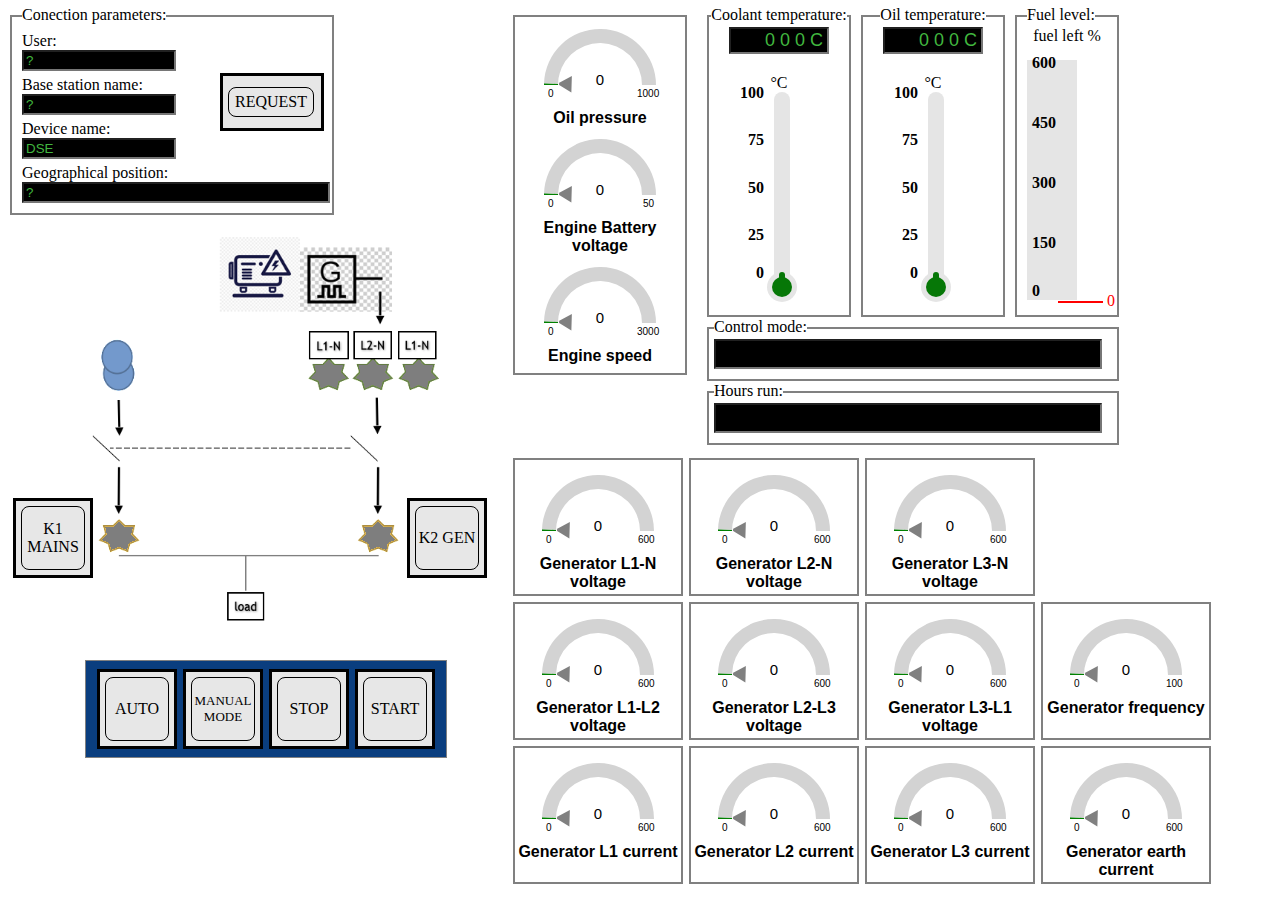
<file: dse/index.html>
<!doctype html>
<html lang="en">
<head>
  <meta charset="utf-8">
  <title>DSE</title>
  <base href="./">
  <meta name="viewport" content="width=device-width, initial-scale=1">
  <link rel="icon" type="image/x-icon" href="favicon.ico">
<link rel="stylesheet" href="styles.css"></head>
<body>
  <app-root></app-root>
<script src="runtime-es2015.js" type="module"></script><script src="runtime-es5.js" nomodule defer></script><script src="polyfills-es5.js" nomodule defer></script><script src="polyfills-es2015.js" type="module"></script><script src="vendor-es2015.js" type="module"></script><script src="vendor-es5.js" nomodule defer></script><script src="main-es2015.js" type="module"></script><script src="main-es5.js" nomodule defer></script></body>
</html>
</file>
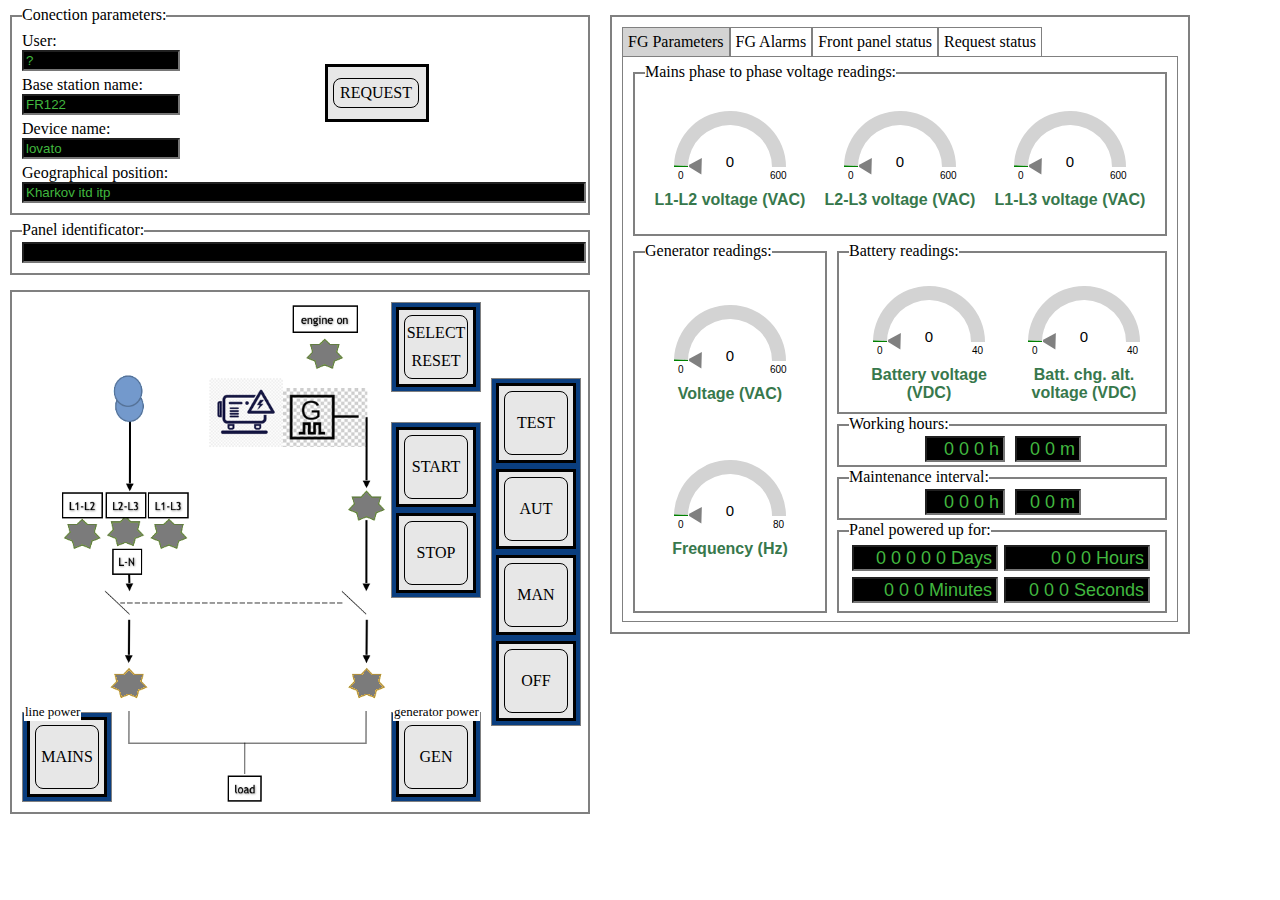
<file: lovato/index.html>
<!doctype html>
<html lang="en">
<head>
  <meta charset="utf-8">
  <title>Lovato</title>
  <base href="./">
  <meta name="viewport" content="width=device-width, initial-scale=1">
  <link rel="icon" type="image/x-icon" href="favicon.ico">
<link rel="stylesheet" href="styles.css"></head>
<body>
  <app-root></app-root>
<script src="runtime-es2015.js" type="module"></script><script src="runtime-es5.js" nomodule defer></script><script src="polyfills-es5.js" nomodule defer></script><script src="polyfills-es2015.js" type="module"></script><script src="vendor-es2015.js" type="module"></script><script src="vendor-es5.js" nomodule defer></script><script src="main-es2015.js" type="module"></script><script src="main-es5.js" nomodule defer></script></body>
</html>
</file>
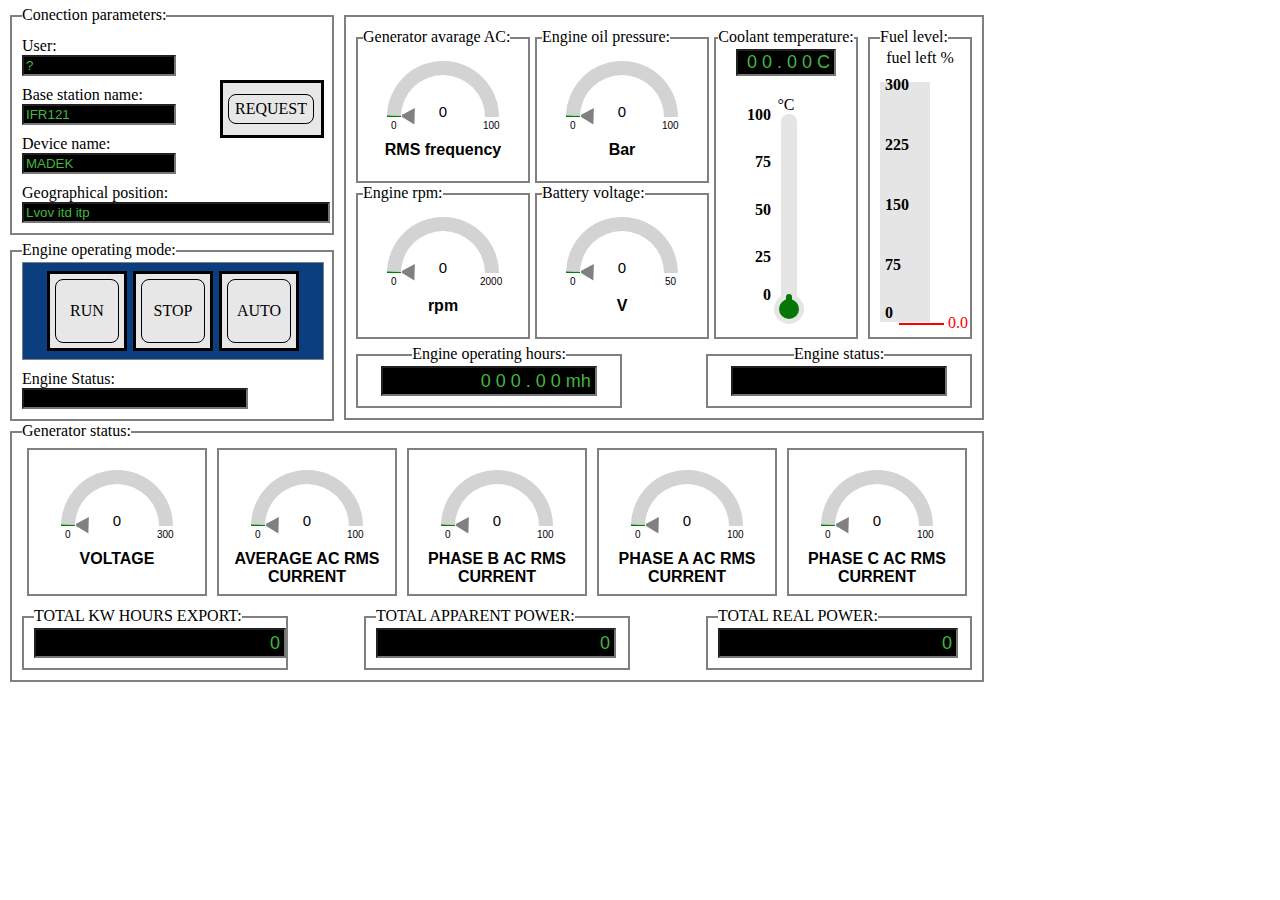
<file: madek/index.html>
<!doctype html>
<html lang="en">
<head>
  <meta charset="utf-8">
  <title>Madek</title>
  <base href="./">
  <meta name="viewport" content="width=device-width, initial-scale=1">
  <link rel="icon" type="image/x-icon" href="favicon.ico">
<link rel="stylesheet" href="styles.css"></head>
<body>
  <app-root></app-root>
<script src="runtime.js" defer></script><script src="polyfills.js" defer></script><script src="vendor.js" defer></script><script src="main.js" defer></script></body>
</html>
</file>
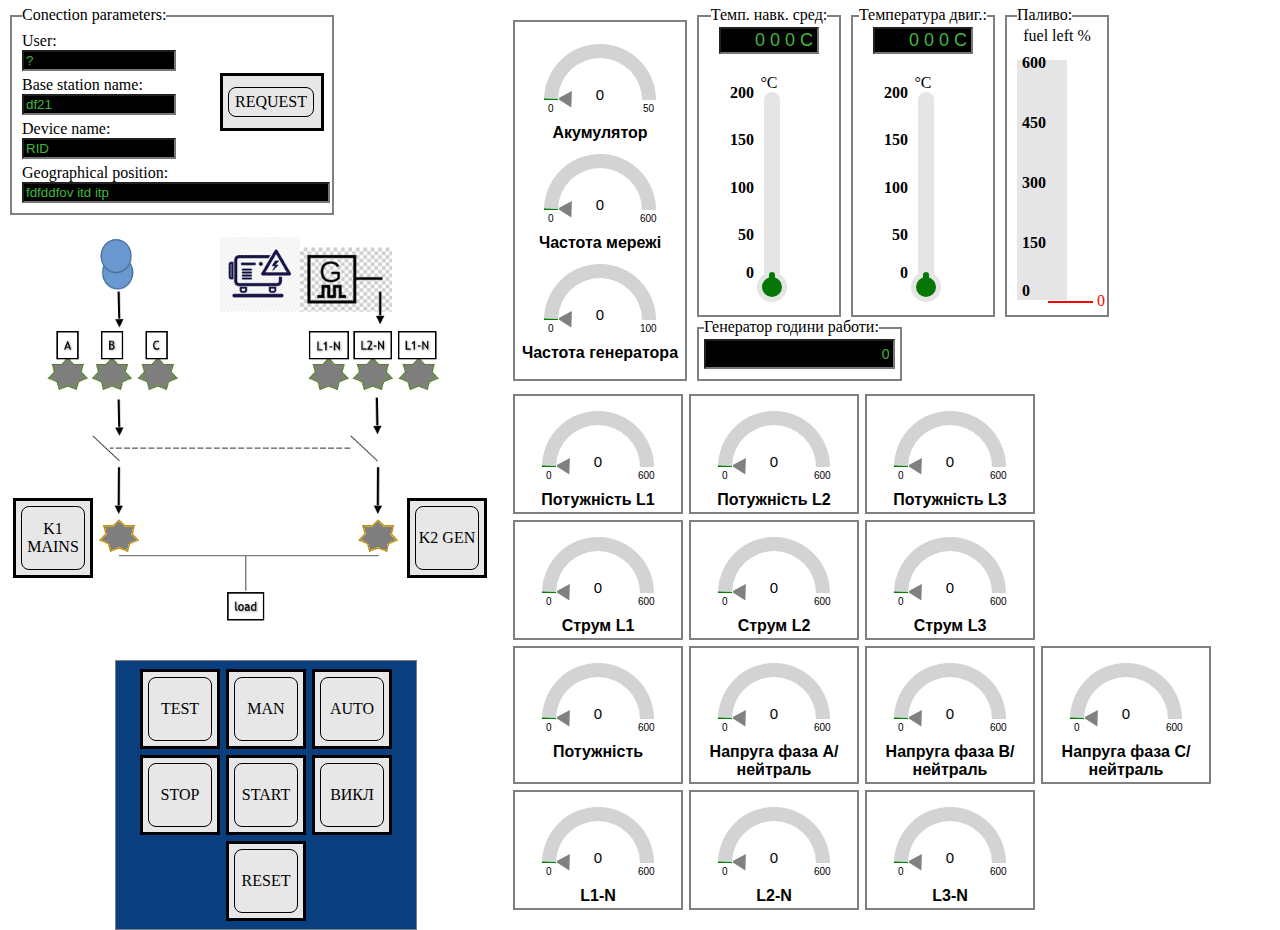
<file: rid/index.html>
<!doctype html>
<html lang="en">
<head>
  <meta charset="utf-8">
  <title>RID</title>
  <base href="./">
  <meta name="viewport" content="width=device-width, initial-scale=1">
  <link rel="icon" type="image/x-icon" href="favicon.ico">
<link rel="stylesheet" href="styles.css"></head>
<body>
  <app-root></app-root>
<script src="runtime.js" defer></script><script src="polyfills.js" defer></script><script src="vendor.js" defer></script><script src="main.js" defer></script></body>
</html>
</file>
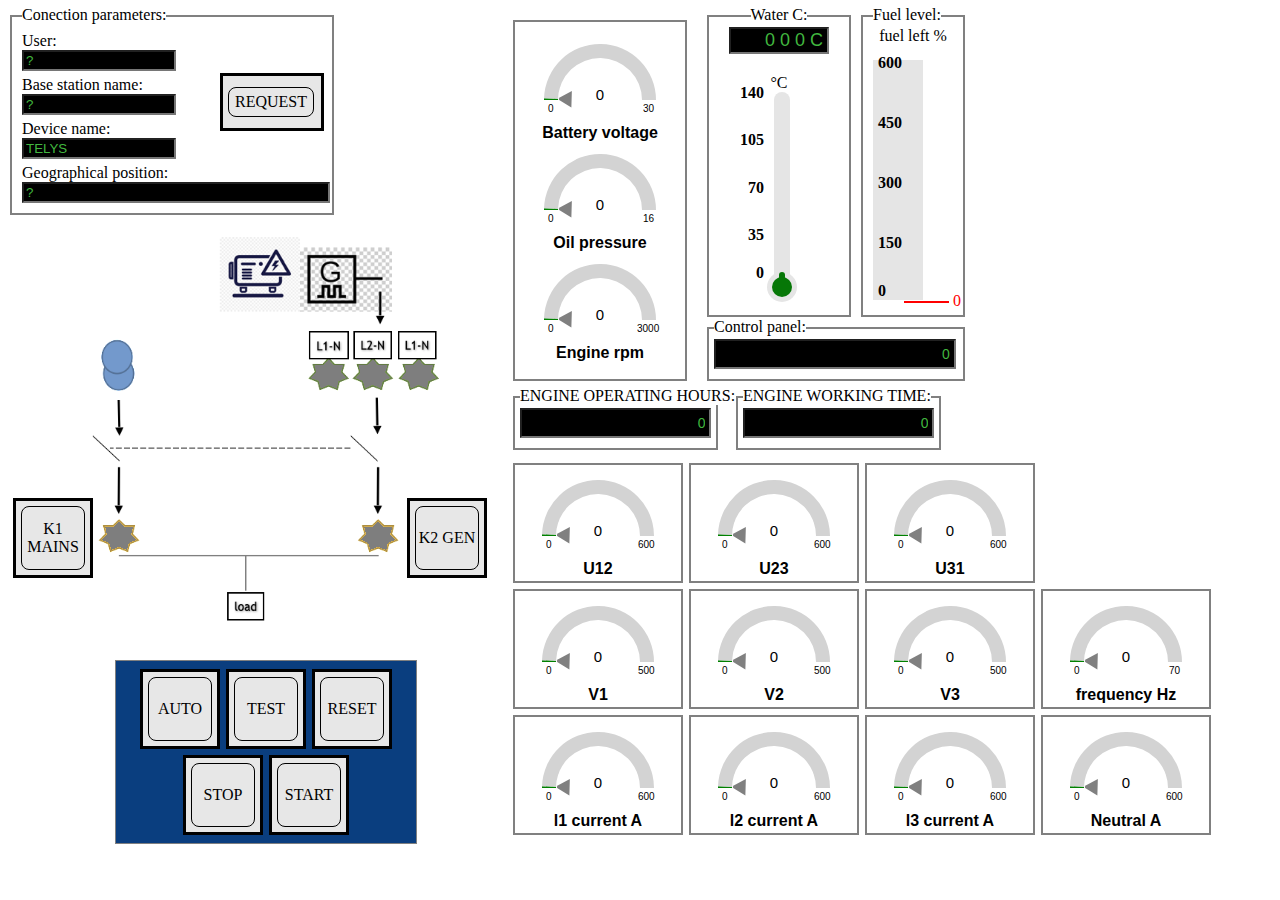
<file: telys/index.html>
<!doctype html>
<html lang="en">
<head>
  <meta charset="utf-8">
  <title>TELYS</title>
  <base href="./">
  <meta name="viewport" content="width=device-width, initial-scale=1">
  <link rel="icon" type="image/x-icon" href="favicon.ico">
<link rel="stylesheet" href="styles.css"></head>
<body>
  <app-root></app-root>
<script src="runtime-es2015.js" type="module"></script><script src="runtime-es5.js" nomodule defer></script><script src="polyfills-es5.js" nomodule defer></script><script src="polyfills-es2015.js" type="module"></script><script src="vendor-es2015.js" type="module"></script><script src="vendor-es5.js" nomodule defer></script><script src="main-es2015.js" type="module"></script><script src="main-es5.js" nomodule defer></script></body>
</html>
</file>
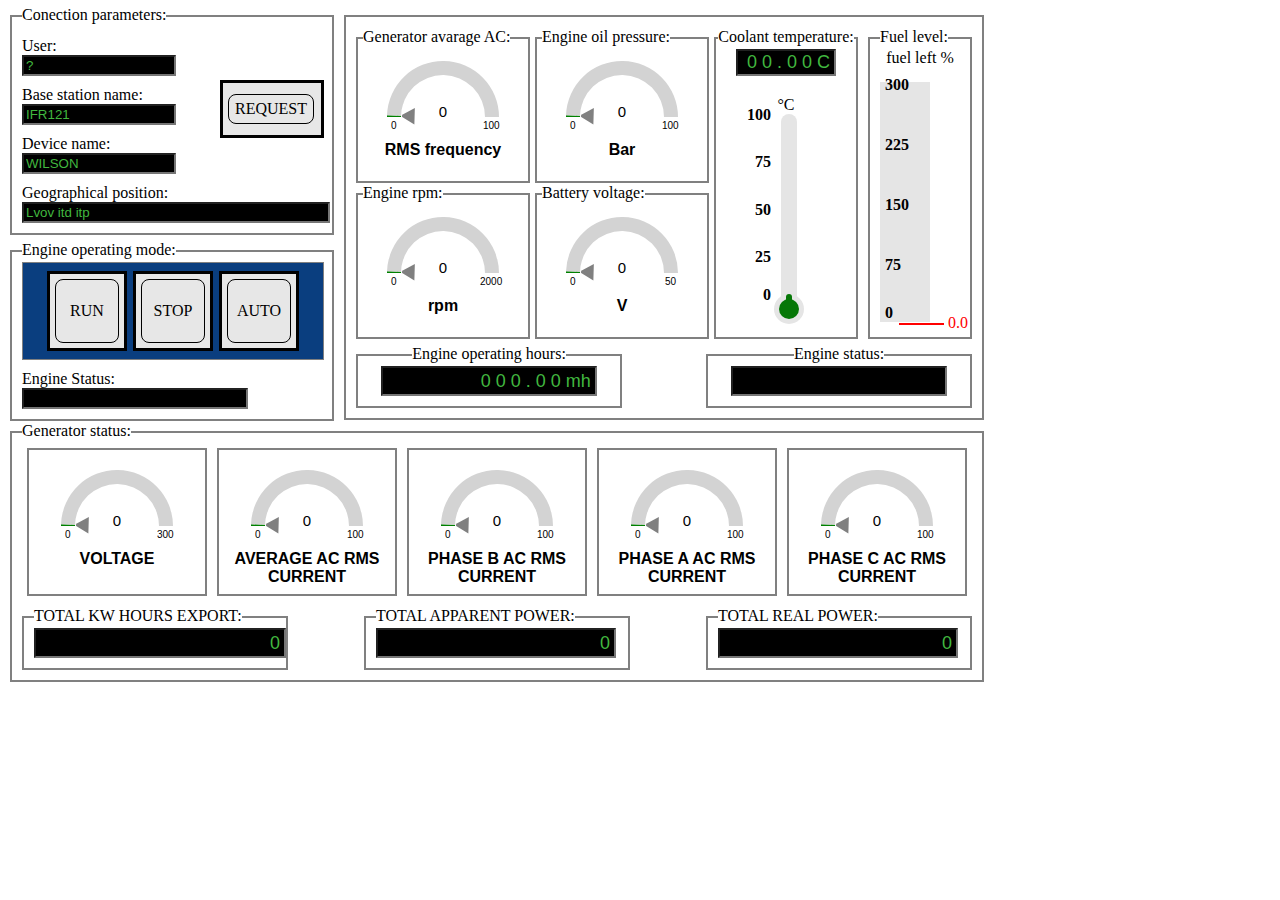
<file: wilson/index.html>
<!doctype html>
<html lang="en">
<head>
  <meta charset="utf-8">
  <title>Wilson</title>
  <base href="./">
  <meta name="viewport" content="width=device-width, initial-scale=1">
  <link rel="icon" type="image/x-icon" href="favicon.ico">
<link rel="stylesheet" href="styles.css"></head>
<body>
  <app-root></app-root>
<script src="runtime.js" defer></script><script src="polyfills.js" defer></script><script src="vendor.js" defer></script><script src="main.js" defer></script></body>
</html>
</file>
<file: dse/styles.css>
/* You can add global styles to this file, and also import other style files */
body {
  margin: 0;
}
.m-top-15 {
  margin-top: 15px;
}
.m-top-10 {
  margin-top: 10px;
}
.m-top-7 {
  margin-top: 7px;
}
.wrap {
  border: 2px solid gray;
  padding: 10px;
}
.wrap .title {
  position: absolute;
  margin-top: -21px;
  background: white;
}
.space {
  margin: 15px 10px;
}
.parameter-label {
  font-weight: 400;
  margin-top: 5px;
}
.parameter-value {
  width: 75%;
  background-color: black;
  color: #41B73F;
}
.parameter-value.full-width {
  width: 100%;
}
.digital-input {
  height: 24px;
  font-size: 18px;
  text-align: right;
  padding-right: 4px;
}
.flex-row {
  display: flex;
  flex-direction: row;
}
.flex-col {
  display: flex;
  flex-direction: column;
}
.flex-column {
  display: flex;
  flex-direction: column;
}
.full-width {
  width: 100%;
}
</file>
<file: lovato/styles.css>
/* You can add global styles to this file, and also import other style files */
body {
  margin: 0;
}
.m-top-15 {
  margin-top: 15px;
}
.m-top-10 {
  margin-top: 10px;
}
.m-top-5 {
  margin-top: 5px;
}
.content-wrapper {
  width: 556px;
  margin: 15px 10px;
}
.wrap {
  border: 2px solid gray;
  padding: 10px;
}
.wrap .title {
  position: absolute;
  margin-top: -21px;
  background: white;
}
.parameter-label {
  font-weight: 400;
  margin-top: 5px;
}
.parameter-value {
  width: 50%;
  background-color: black;
  color: #41B73F;
}
.parameter-value.full-width {
  width: 100%;
}
</file>
<file: madek/styles.css>
/* You can add global styles to this file, and also import other style files */
body {
  margin: 0;
}
.m-top-15 {
  margin-top: 15px;
}
.m-top-10 {
  margin-top: 10px;
}
.wrap {
  border: 2px solid gray;
  padding: 10px;
}
.wrap .title {
  position: absolute;
  margin-top: -21px;
  background: white;
}
.space {
  margin: 15px 10px;
}
.parameter-label {
  font-weight: 400;
  margin-top: 10px;
}
.parameter-value {
  width: 75%;
  background-color: black;
  color: #41B73F;
}
.parameter-value.full-width {
  width: 100%;
}
.digital-input {
  height: 24px;
  font-size: 18px;
  text-align: right;
  padding-right: 4px;
}
.flex-row {
  display: flex;
  flex-direction: row;
}
.flex-col {
  display: flex;
  flex-direction: column;
}
</file>
<file: rid/styles.css>
/* You can add global styles to this file, and also import other style files */
body {
  margin: 0;
}
.m-top-15 {
  margin-top: 15px;
}
.m-top-10 {
  margin-top: 10px;
}
.m-top-7 {
  margin-top: 7px;
}
.wrap {
  border: 2px solid gray;
  padding: 10px;
}
.wrap .title {
  position: absolute;
  margin-top: -21px;
  background: white;
}
.space {
  margin: 15px 10px;
}
.parameter-label {
  font-weight: 400;
  margin-top: 5px;
}
.parameter-value {
  width: 75%;
  background-color: black;
  color: #41B73F;
}
.parameter-value.full-width {
  width: 100%;
}
.digital-input {
  height: 24px;
  font-size: 18px;
  text-align: right;
  padding-right: 4px;
}
.flex-row {
  display: flex;
  flex-direction: row;
}
.flex-col {
  display: flex;
  flex-direction: column;
}
.flex-column {
  display: flex;
  flex-direction: column;
}
.full-width {
  width: 100%;
}
</file>
<file: telys/styles.css>
/* You can add global styles to this file, and also import other style files */
body {
  margin: 0;
}
.m-top-15 {
  margin-top: 15px;
}
.m-top-10 {
  margin-top: 10px;
}
.m-top-7 {
  margin-top: 7px;
}
.wrap {
  border: 2px solid gray;
  padding: 10px;
}
.wrap .title {
  position: absolute;
  margin-top: -21px;
  background: white;
}
.space {
  margin: 15px 10px;
}
.parameter-label {
  font-weight: 400;
  margin-top: 5px;
}
.parameter-value {
  width: 75%;
  background-color: black;
  color: #41B73F;
}
.parameter-value.full-width {
  width: 100%;
}
.digital-input {
  height: 24px;
  font-size: 18px;
  text-align: right;
  padding-right: 4px;
}
.flex-row {
  display: flex;
  flex-direction: row;
}
.flex-col {
  display: flex;
  flex-direction: column;
}
.flex-column {
  display: flex;
  flex-direction: column;
}
.full-width {
  width: 100%;
}
</file>
<file: wilson/styles.css>
/* You can add global styles to this file, and also import other style files */
body {
  margin: 0;
}
.m-top-15 {
  margin-top: 15px;
}
.m-top-10 {
  margin-top: 10px;
}
.wrap {
  border: 2px solid gray;
  padding: 10px;
}
.wrap .title {
  position: absolute;
  margin-top: -21px;
  background: white;
}
.space {
  margin: 15px 10px;
}
.parameter-label {
  font-weight: 400;
  margin-top: 10px;
}
.parameter-value {
  width: 75%;
  background-color: black;
  color: #41B73F;
}
.parameter-value.full-width {
  width: 100%;
}
.digital-input {
  height: 24px;
  font-size: 18px;
  text-align: right;
  padding-right: 4px;
}
.flex-row {
  display: flex;
  flex-direction: row;
}
.flex-col {
  display: flex;
  flex-direction: column;
}
</file>
